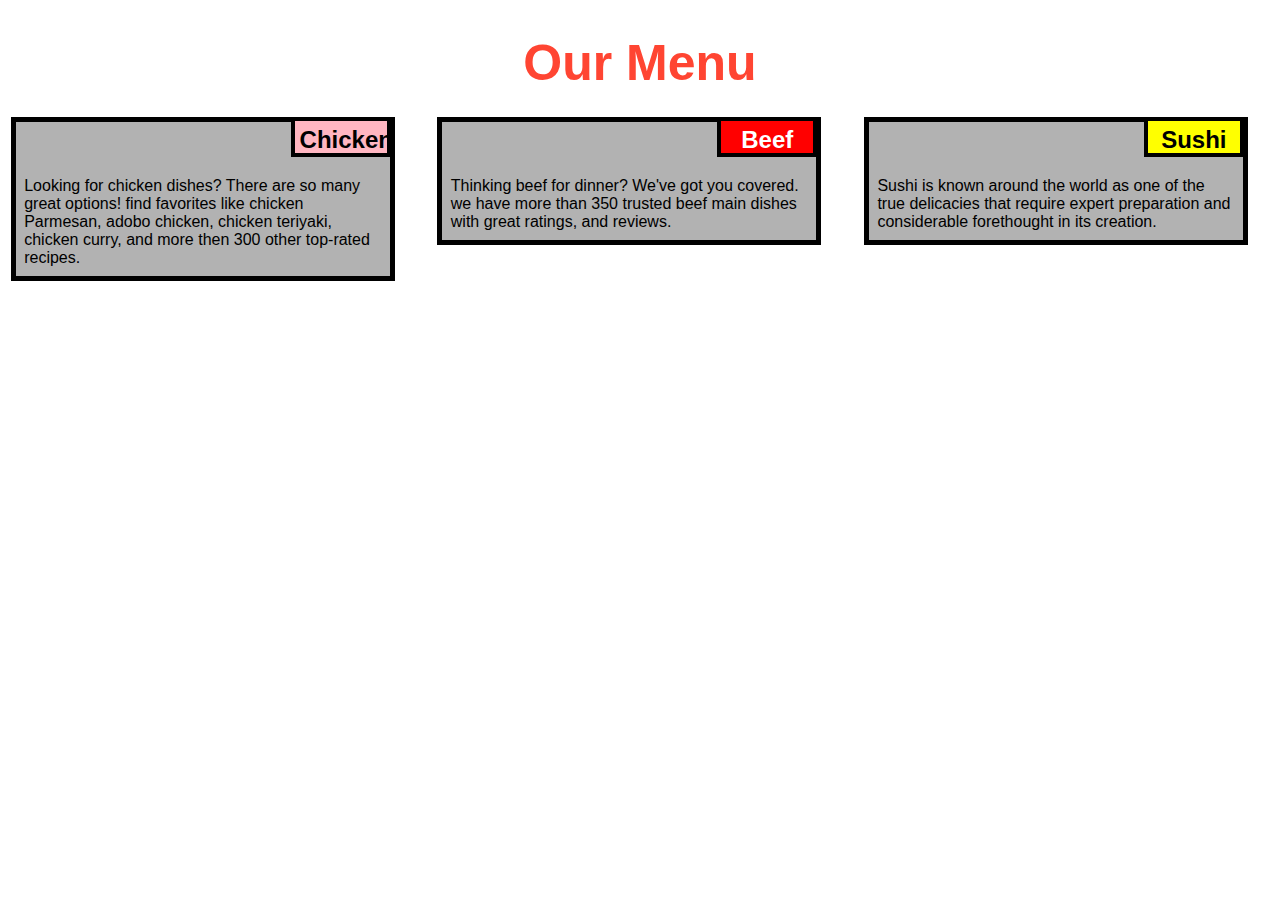
<file: mod2_sol/index.html>
<!DOCTYPE html>
<html>
<head>
	<meta charset="utf-8">
	<title>Assignment 2 Coursera</title>
	<meta name="viewport" content="width=device-width, initial-scale=1">
	<link rel="stylesheet" href="css.css">
</head>

<body>
	<h1 id="heading"> Our Menu </h1>
	
		<div class="col-lg-4 col-md-6 col-sm-12">
			<div class="box"><h2 class="cn n1">Chicken</h2>
			<p> Looking for chicken dishes? There are so many great options! find favorites like chicken Parmesan, adobo chicken, chicken teriyaki, chicken curry, and more then 300 other top-rated recipes.</p></div>
		</div>
		<div class="col-lg-4 col-md-6 col-sm-12">
			<div class="box"><h2 class="cn n2">Beef</h2>
			<p> Thinking beef for dinner? We've got you covered. we have more than 350 trusted beef main dishes with great ratings, and reviews. </p>
			</div>
		</div>
		<div class="col-lg-4 col-md-6 col-sm-12">
			<div class="box"><h2 class="cn n3">Sushi</h2>
			<p> Sushi is known around the world as one of the true delicacies that require expert preparation and considerable forethought in its creation.</p></div>
		</div>

</body>
</html>
</file>
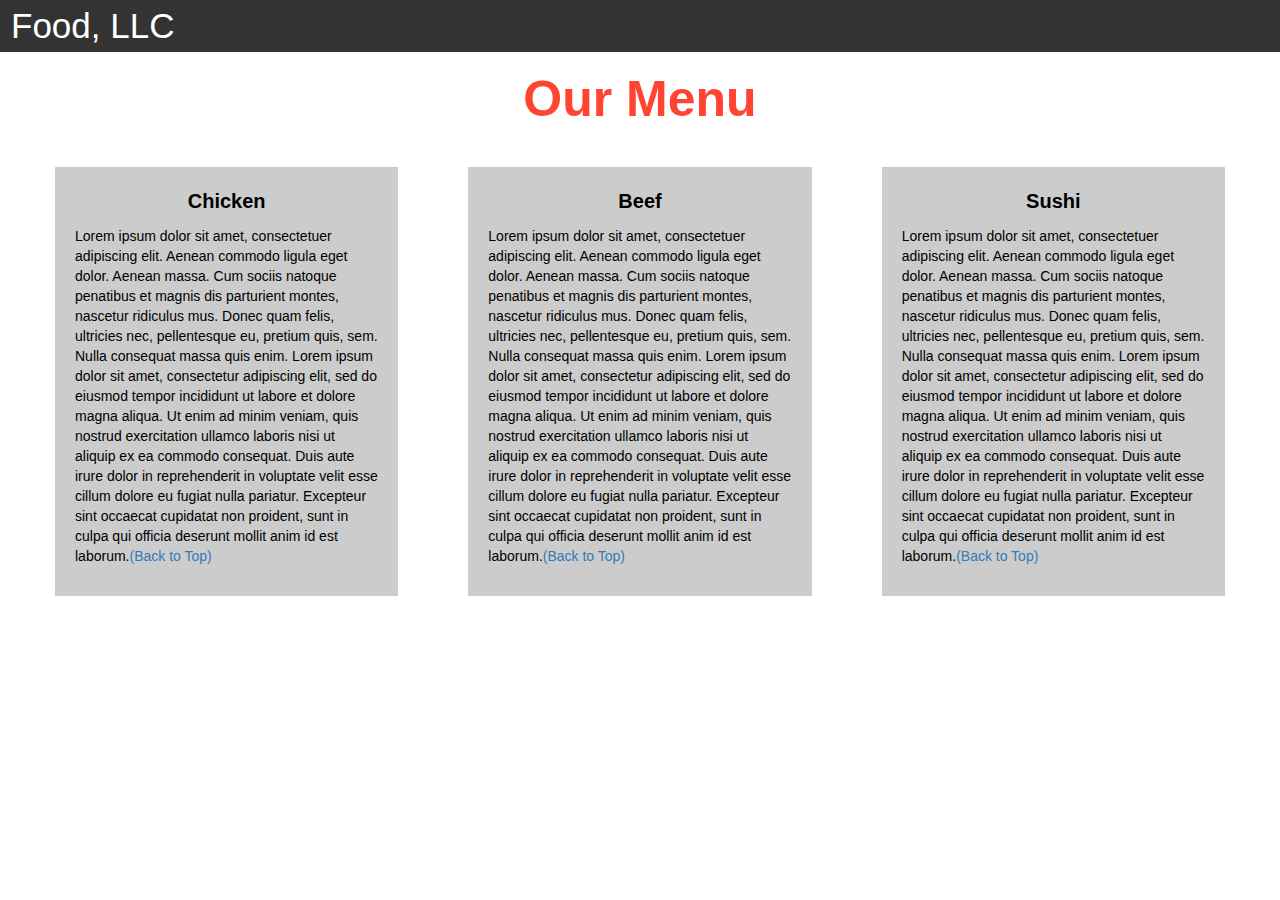
<file: mod3_sol/index.html>
<!DOCTYPE html>
<html>
<head>

<title>Module 3</title>

  <meta name="viewport" content="width=device-width, initial-scale=1">
  <link rel="stylesheet" href="https://maxcdn.bootstrapcdn.com/bootstrap/3.3.7/css/bootstrap.min.css">
  <script src="https://ajax.googleapis.com/ajax/libs/jquery/3.3.1/jquery.min.js"></script>
  <script src="https://maxcdn.bootstrapcdn.com/bootstrap/3.3.7/js/bootstrap.min.js"></script>

</head>

<meta name="viewport" content="width=device-width, initial-scale=1">
<link rel="stylesheet" type="text/css" href="style.css">



<body>


<nav class="navbar" id="top">
  <div class="container-fluid">

    <div class="navbar-header">
      <button type="button" class="navbar-toggle" data-toggle="collapse" data-target="#myNavbar">
        <span class="icon-bar"></span>
        <span class="icon-bar"></span>
        <span class="icon-bar"></span> 
      </button>
      <a class="navbar-brand" href="#">Food, LLC</a>
    </div>

    <div class="collapse" id="myNavbar">
      <ul class="nav navbar-nav visible-xs">
        <li><a class="menu-item" href="#c">Chicken</a></li>
        <li><a class="menu-item" href="#b">Beef</a></li> 
        <li><a class="menu-item" href="#s">Sushi</a></li> 
      </ul>
    </div>

  </div>
</nav>

<h1 class="main-title">Our Menu</h1>



<div class="row">

  <div class="col-lg-4 col-md-6 col-sm-12">
    <div class="content-box">
    <section id="c">
      <p class="item-name">Chicken</p>
      <p>Lorem ipsum dolor sit amet, consectetuer adipiscing elit. Aenean commodo ligula eget dolor. Aenean massa. Cum sociis natoque penatibus et magnis dis parturient montes, nascetur ridiculus mus. Donec quam felis, ultricies nec, pellentesque eu, pretium quis, sem. Nulla consequat massa quis enim. Lorem ipsum dolor sit amet, consectetur adipiscing elit, sed do eiusmod tempor incididunt ut labore et dolore magna aliqua. Ut enim ad minim veniam, quis nostrud exercitation ullamco laboris nisi ut aliquip ex ea commodo consequat. Duis aute irure dolor in reprehenderit in voluptate velit esse cillum dolore eu fugiat nulla pariatur. Excepteur sint occaecat cupidatat non proident, sunt in culpa qui officia deserunt mollit anim id est laborum.<a href="#top">(Back to Top)</a></p>
     </section>
    </div>
  </div>

  <div class="col-lg-4 col-md-6 col-sm-12">
    <div class="content-box">
    <section id="b">
      <p class="item-name">Beef</p>
      <p>Lorem ipsum dolor sit amet, consectetuer adipiscing elit. Aenean commodo ligula eget dolor. Aenean massa. Cum sociis natoque penatibus et magnis dis parturient montes, nascetur ridiculus mus. Donec quam felis, ultricies nec, pellentesque eu, pretium quis, sem. Nulla consequat massa quis enim. Lorem ipsum dolor sit amet, consectetur adipiscing elit, sed do eiusmod tempor incididunt ut labore et dolore magna aliqua. Ut enim ad minim veniam, quis nostrud exercitation ullamco laboris nisi ut aliquip ex ea commodo consequat. Duis aute irure dolor in reprehenderit in voluptate velit esse cillum dolore eu fugiat nulla pariatur. Excepteur sint occaecat cupidatat non proident, sunt in culpa qui officia deserunt mollit anim id est laborum.<a href="#top">(Back to Top)</a></p>
     </section>
    </div>
  </div>


  <div class="col-lg-4 col-md-12 col-sm-12">
    <div class="content-box">
    <section id="s">
      <p class="item-name">Sushi</p>
      <p>Lorem ipsum dolor sit amet, consectetuer adipiscing elit. Aenean commodo ligula eget dolor. Aenean massa. Cum sociis natoque penatibus et magnis dis parturient montes, nascetur ridiculus mus. Donec quam felis, ultricies nec, pellentesque eu, pretium quis, sem. Nulla consequat massa quis enim. Lorem ipsum dolor sit amet, consectetur adipiscing elit, sed do eiusmod tempor incididunt ut labore et dolore magna aliqua. Ut enim ad minim veniam, quis nostrud exercitation ullamco laboris nisi ut aliquip ex ea commodo consequat. Duis aute irure dolor in reprehenderit in voluptate velit esse cillum dolore eu fugiat nulla pariatur. Excepteur sint occaecat cupidatat non proident, sunt in culpa qui officia deserunt mollit anim id est laborum.<a href="#top">(Back to Top)</a></p>
     </section>
    </div>
  </div>

</div>


</body>
</html>
</file>
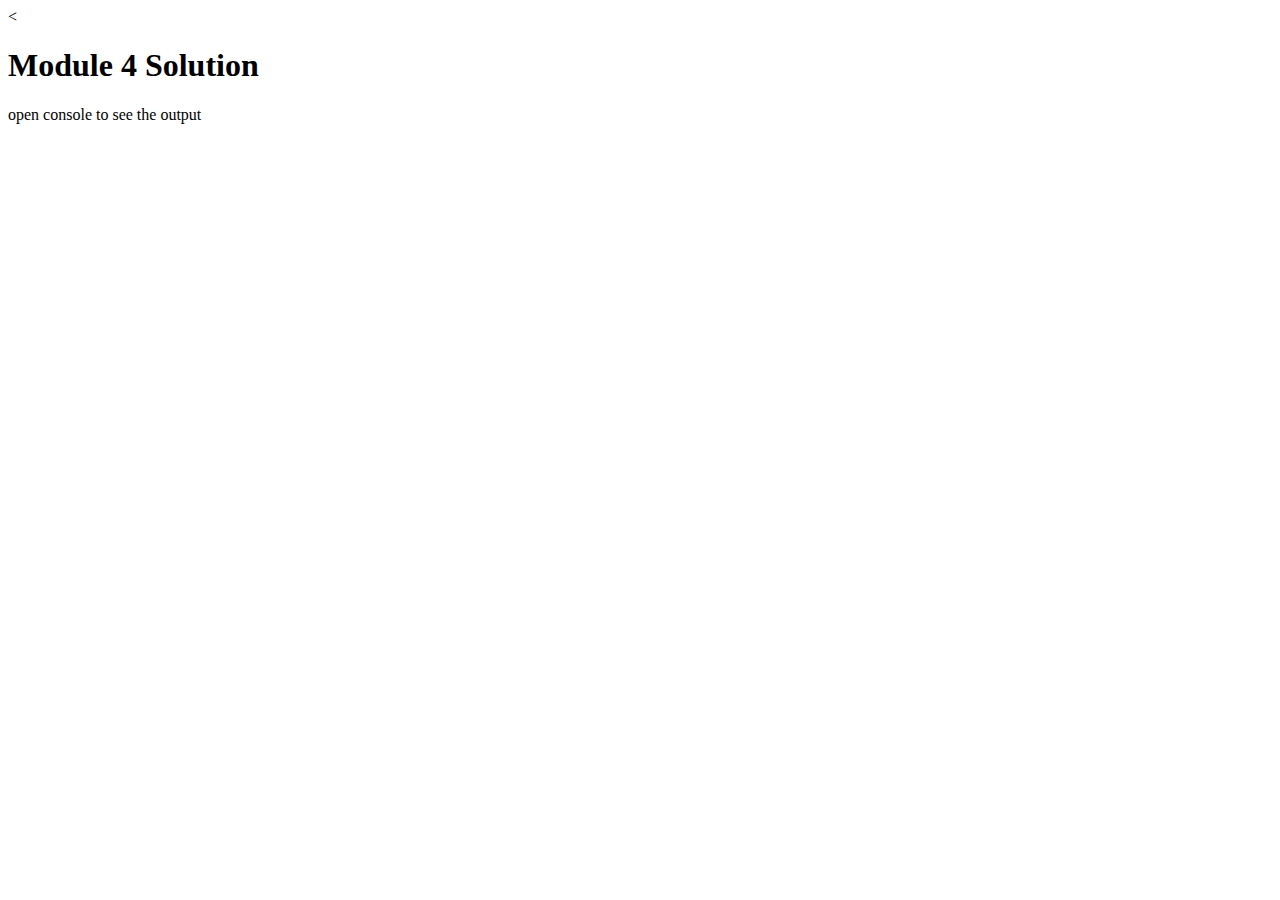
<file: mod4_sol/index.html>
<<!DOCTYPE html>
<html>
<head>
	<meta charset="utf-8">
	<title>Module 4 Assignmentt</title>
	<script src="SpeakHello.js"></script>
    <script src="SpeakGoodBye.js"></script>
    <script src="script.js"></script>
</head>
<body>
	<h1>Module 4 Solution </h1>
  	<p>open console to see the output</p>

</body>
</html>
</file>
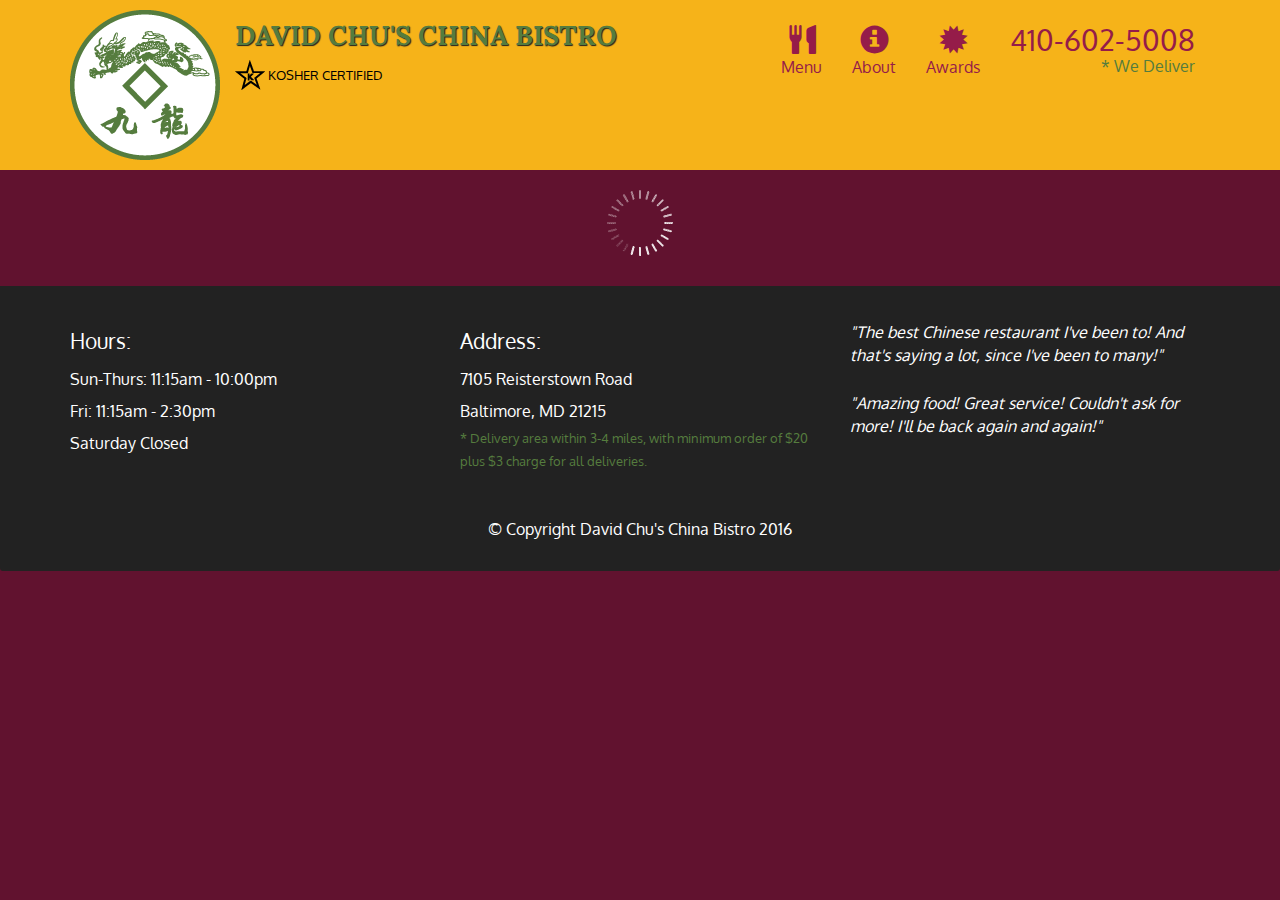
<file: mod5_sol/index.html>
<!doctype html>
<html lang="en">
  <head>
    <meta charset="utf-8">
    <meta http-equiv="X-UA-Compatible" content="IE=edge">
    <meta name="viewport" content="width=device-width, initial-scale=1">
    <title>David Chu's China Bistro</title>
    <link rel="stylesheet" href="css/bootstrap.min.css">
    <link rel="stylesheet" href="css/styles.css">
    <link href='https://fonts.googleapis.com/css?family=Oxygen:400,300,700' rel='stylesheet' type='text/css'>
    <link href='https://fonts.googleapis.com/css?family=Lora' rel='stylesheet' type='text/css'>
  </head>
<body>
  <header>
    <nav id="header-nav" class="navbar navbar-default">
      <div class="container">
        <div class="navbar-header">
          <a href="index.html" class="pull-left visible-md visible-lg">
            <div id="logo-img" alt="Logo image"></div>
          </a>

          <div class="navbar-brand">
            <a href="index.html"><h1>David Chu's China Bistro</h1></a>
            <p>
              <img src="images/star-k-logo.png" alt="Kosher certification">
              <span>Kosher Certified</span>
            </p>
          </div>

          <button id="navbarToggle" type="button" class="navbar-toggle collapsed" data-toggle="collapse" data-target="#collapsable-nav" aria-expanded="false">
            <span class="sr-only">Toggle navigation</span>
            <span class="icon-bar"></span>
            <span class="icon-bar"></span>
            <span class="icon-bar"></span>
          </button>
        </div>
        
        <div id="collapsable-nav" class="collapse navbar-collapse">
           <ul id="nav-list" class="nav navbar-nav navbar-right">
            <li id="navHomeButton" class="visible-xs active">
              <a href="index.html">
                <span class="glyphicon glyphicon-home"></span> Home</a>
            </li>
            <li id="navMenuButton">
              <a href="#" onclick="$dc.loadMenuCategories();">
                <span class="glyphicon glyphicon-cutlery"></span><br class="hidden-xs"> Menu</a>
            </li>
            <li>
              <a href="#">
                <span class="glyphicon glyphicon-info-sign"></span><br class="hidden-xs"> About</a>
            </li>
            <li>
              <a href="#">
                <span class="glyphicon glyphicon-certificate"></span><br class="hidden-xs"> Awards</a>
            </li>
            <li id="phone" class="hidden-xs">
              <a href="tel:410-602-5008">
                <span>410-602-5008</span></a><div>* We Deliver</div>
            </li>
          </ul><!-- #nav-list -->
        </div><!-- .collapse .navbar-collapse -->
      </div><!-- .container -->
    </nav><!-- #header-nav -->
  </header>

  <div id="call-btn" class="visible-xs">
    <a class="btn" href="tel:410-602-5008">
    <span class="glyphicon glyphicon-earphone"></span>
    410-602-5008
    </a>
  </div>
  <div id="xs-deliver" class="text-center visible-xs">* We Deliver</div>

  <div id="main-content" class="container"></div>

  <footer class="panel-footer">
    <div class="container">
      <div class="row">
        <section id="hours" class="col-sm-4">
          <span>Hours:</span><br>
          Sun-Thurs: 11:15am - 10:00pm<br>
          Fri: 11:15am - 2:30pm<br>
          Saturday Closed
          <hr class="visible-xs">
        </section>
        <section id="address" class="col-sm-4">
          <span>Address:</span><br>
          7105 Reisterstown Road<br>
          Baltimore, MD 21215
          <p>* Delivery area within 3-4 miles, with minimum order of $20 plus $3 charge for all deliveries.</p>
          <hr class="visible-xs">
        </section>
        <section id="testimonials" class="col-sm-4">
          <p>"The best Chinese restaurant I've been to! And that's saying a lot, since I've been to many!"</p>
          <p>"Amazing food! Great service! Couldn't ask for more! I'll be back again and again!"</p>
        </section>
      </div>
      <div class="text-center">&copy; Copyright David Chu's China Bistro 2016</div>
    </div>
  </footer>

  <!-- jQuery (Bootstrap JS plugins depend on it) -->
  <script src="js/jquery-2.1.4.min.js"></script>
  <script src="js/bootstrap.min.js"></script>
  <script src="js/ajax-utils.js"></script>
  <script src="js/script.js"></script>
</body>
</html>
</file>
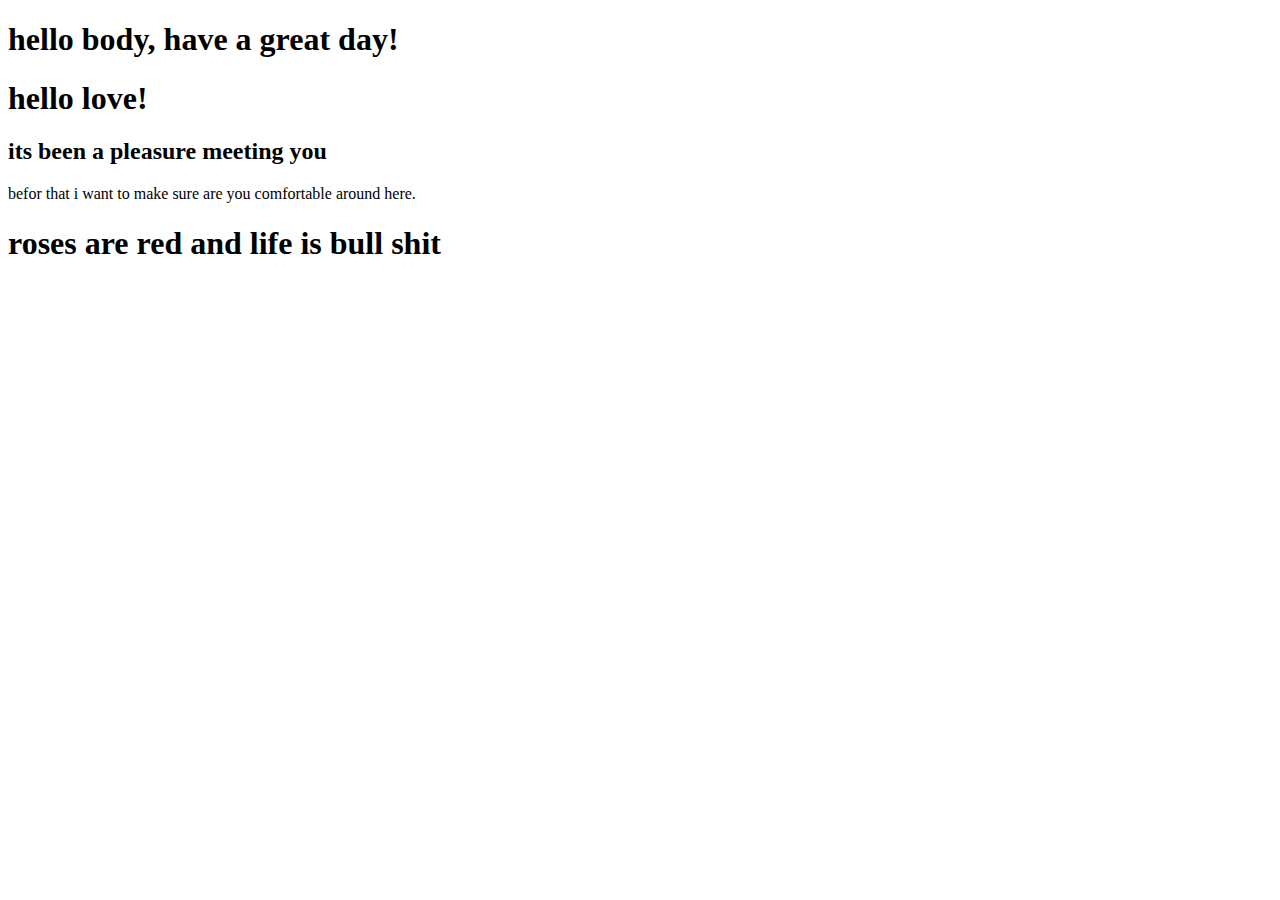
<file: site/index.html>
<!DOCTYPE html>
<html>
<head>
	<title>hello coursera</title>
</head>
<body>
<h1>hello body, have a great day!</h1>
<h1>hello love!</h1>
<h2>its been a pleasure meeting you</h2>
<div>befor that i want to make sure are you comfortable around here.
<h1>roses are red and life is bull shit </h1></div>
</body>
</html>
</file>
<file: mod2_sol/css.css>
* {
	box-sizing: border-box;
}
body{
	margin: 0;
	padding: 0;
	font-family: "Comic Sans MS", cursive, sans-serif;
}

.row{
  margin-top: 5%;
  margin-bottom: 5%;
}
#heading{
	margin-bottom: 15px;
  text-align: center;
  color: #ff4532;
  font-size: 50px;
}

.box{
  width: 100%;
  overflow: none;
}


.cn{
  overflow: none;
  text-align: center;
  border: 4px solid black;
  width: 100px;
  height: 40px;
  padding: 5px;
  float: right;
  margin-right: 36px;
  margin-top: 0px;
  font-weight: bold;
  position: relative;
}

p{
  border: 5px solid black;
  width: 90%;
  height: auto;
  margin: 2.5%;
  color: black
  font-size: 25px;
  padding: 2%;
  padding-top: 55px;
  background-color: rgba(0,0,0,0.3);
}

.n1{
  background-color: #FFB6C1;
}

.n2{
  color: white;
  background-color: #FF0000;
}
.n3{
  background-color: #FFFF00;
}

/********** Large devices only **********/
@media (min-width: 992px) {
  .col-lg-4 {
  	float: left;
    width: 33.33%;
  }
}
/********** Medium devices only **********/
@media (min-width: 768px) and (max-width: 991px) {
  .col-md-6,.col-md-12 {
    float: left;
  }
  .col-md-6 {
    width: 50%;
  }
  .col-md-12 {
    margin-left: -10px;
    width: 100%;
  }
  .name3{
    margin-right: 65px;
    width: 100px;
  }
}

@media (min-width: 0px) and (max-width: 767px) {
  .col-sm-12 {
  	float: left;
    width: 100%;
  }
  .content-name{
    margin-right: 30px;
  }
}
</file>
<file: mod3_sol/style.css>
.container-fluid{
	margin: 0;
	padding: 0;
}

.navbar{
	border-radius: 0px;
	background-color: rgba(0,0,0,0.8);
}

.navbar-brand{
  font-size: 35px;
  color: white;
  padding-left: 25px;
}

.navbar-brand:hover{
	color: white;
}

.nav{
	margin: 0;
	padding: 0;
}

.navbar-nav{
  font-size: 25px;
  text-align: center;
  margin: 0;
  padding: 0;
}

.navbar-toggle{
	border: 2px solid white;
	margin-right: 25px;
}

.icon-bar{
	background-color: white;
}


.main-title{
  margin-bottom: 15px;
  text-align: center;
  color: #ff4532;
  font-size: 50px;
  font-family: "Comic Sans MS", cursive, sans-serif;
  font-weight: bold;
}

li{
	box-sizing: border-box;
	width: 100%;
}

.menu-item{
	padding: 0;
	margin: 0;
	width: 100%;
	background-color: white;
	border-bottom: 1px solid black;
	color: black;
	display: block;
}

.menu-item:hover{
	background-color: rgba(0,0,0,0.9);
	color: rgba(0,0,0,0.4);
}



.row{
	margin: 20px;
}

.content-box{
	margin: 20px;
	width: auto;
	height: auto;
	color: black;
	background-color: rgba(0,0,0,0.2);
	font-family: "Comic Sans MS", cursive, sans-serif;
	padding: 20px;
}

.item-name{
	text-align: center;
	font-size: 20px;
	font-weight: bold;
}

#top{

}
</file>
<file: mod5_sol/css/styles.css>
body {
  font-size: 16px;
  color: #fff;
  background-color: #61122f;
  font-family: 'Oxygen', sans-serif;
}

/** HEADER **/
#header-nav {
  background-color: #f6b319;
  border-radius: 0;
  border: 0;
}

#logo-img {
  background: url('../images/restaurant-logo_large.png') no-repeat;
  width: 150px;
  height: 150px;
  margin: 10px 15px 10px 0;
}

.navbar-brand {
  padding-top: 25px;
}
.navbar-brand h1 { /* Restaurant name */
  font-family: 'Lora', serif;
  color: #557c3e;
  font-size: 1.5em;
  text-transform: uppercase;
  font-weight: bold;
  text-shadow: 1px 1px 1px #222;
  margin-top: 0;
  margin-bottom: 0;
  line-height: .75;
}
.navbar-brand a:hover, .navbar-brand a:focus {
  text-decoration: none;
}
.navbar-brand p { /* Kosher cert */
  color: #000;
  text-transform: uppercase;
  font-size: .7em;
  margin-top: 15px;
}
.navbar-brand p span { /* Star-K */
  vertical-align: middle;
}

#nav-list {
  margin-top: 10px;
}
#nav-list a {
  color: #951C49;
  text-align: center;
}
#nav-list a:hover {
  background: #E7E7E7;
}
#nav-list a span {
  font-size: 1.8em;
}

#phone {
  margin-top: 5px;
}
#phone a { /* Phone number */
  text-align: right;
  padding-bottom: 0;
}
#phone div { /* We Deliver */
  color: #557c3e;
  text-align: right;
  padding-right: 15px;
}

.navbar-header button.navbar-toggle, .navbar-header .icon-bar {
  border: 1px solid #61122f;
}
.navbar-header button.navbar-toggle {
  clear: both;
  margin-top: -30px;
}
/* END HEADER */

/* FOOTER */
.panel-footer {
  margin-top: 30px;
  padding-top: 35px;
  padding-bottom: 30px;
  background-color: #222;
  border-top: 0;
}
.panel-footer div.row {
  margin-bottom: 35px;
}
#hours, #address {
  line-height: 2;
}
#hours > span, #address > span {
  font-size: 1.3em;
}
#address p {
  color: #557c3e;
  font-size: .8em;
  line-height: 1.8;
}
#testimonials {
  font-style: italic;
}
#testimonials p:nth-child(2) {
  margin-top: 25px;
}
/* END FOOTER */



/* HOME PAGE */
.container .jumbotron {
  box-shadow: 0 0 50px #3F0C1F;
  border: 2px solid #3F0C1F;
}

#menu-tile, #specials-tile, #map-tile {
  height: 250px;
  width: 100%;
  margin-bottom: 15px;
  position: relative;
  border: 2px solid #3F0C1F;
  overflow: hidden;
}
#menu-tile:hover, #specials-tile:hover, #map-tile:hover {
  box-shadow: 0 1px 5px 1px #cccccc;
}
#menu-tile {
  background: url('../images/menu-tile.jpg') no-repeat;
  background-position: center;
}
#specials-tile {
  background: url('../images/specials-tile.jpg') no-repeat;
  background-position: center;
}
#menu-tile span, #specials-tile span, #map-tile span {
  position: absolute;
  bottom: 0;
  right: 0;
  width: 100%;
  text-align: center;
  font-size: 1.6em;
  text-transform: uppercase;
  background-color: #000;
  color: #fff;
  opacity: .8;
}
/* END HOME PAGE */

/* MENU CATEGORIES PAGE */
.category-tile { 
  position: relative;
  border: 2px solid #3F0C1F;
  overflow: hidden;
  width: 200px;
  height: 200px;
  margin: 0 auto 15px;
}
.category-tile span {
  position: absolute;
  bottom: 0;
  right: 0;
  width: 100%;
  text-align: center;
  font-size: 1.2em;
  text-transform: uppercase;
  background-color: #000;
  color: #fff;
  opacity: .8;
}
.category-tile:hover {
  box-shadow: 0 1px 5px 1px #cccccc;
}

#menu-categories-title + div {
  margin-bottom: 50px;
}
/* END MENU CATEGORIES PAGE */

/* SINGLE CATEGORY PAGE */
.menu-item-tile {
  margin-bottom: 25px;
}
.menu-item-tile hr {
  width: 80%;
}
.menu-item-tile .menu-item-price {
  font-size: 1.1em;
  text-align: right;
  margin-top: -15px;
  margin-right: -15px;
}
.menu-item-tile .menu-item-price span {
  font-size: .6em;
}
.menu-item-photo {
  position: relative;
  border: 2px solid #3F0C1F; 
  overflow: hidden;
  padding: 0;
  margin-right: -15px;
  margin-left: auto;
  margin-bottom: 20px;
  max-width: 250px;
}
.menu-item-photo div {
  position: absolute;
  bottom: 0;
  right: 0;
  width: 80px;
  background-color: #557c3e;
  text-align: center;
}
.menu-item-description {
  padding-right: 30px;
}
h3.menu-item-title {
  margin: 0 0 10px;
}
.menu-item-details {
  font-size: .9em;
  font-style: italic;
}
/* END SINGLE CATEGORY PAGE */


/********** Large devices only **********/
@media (min-width: 1200px) {
  .container .jumbotron {
    background: url('../images/jumbotron_1200.jpg') no-repeat;
    height: 675px;
  }
}

/********** Medium devices only **********/
@media (min-width: 992px) and (max-width: 1199px) {
  /* Header */
  #logo-img {
    background: url('../images/restaurant-logo_medium.png') no-repeat;
    width: 100px;
    height: 100px;
    margin: 5px 5px 5px 0;
  }
  /* End Header */

  /* Home Page */
  .container .jumbotron {
    background: url('../images/jumbotron_992.jpg') no-repeat;
    height: 558px;
  }
  /* End Home Page */
}

/********** Small devices only **********/
@media (min-width: 768px) and (max-width: 991px) {
  /* Home Page */
  .container .jumbotron {
    background: url('../images/jumbotron_768.jpg') no-repeat;
    height: 432px;
  }
  /* End Home Page */
}

/********** Extra small devices only **********/
@media (max-width: 767px) {
  /* Header */
  .navbar-brand {
    padding-top: 10px;
    height: 80px;
  }
  .navbar-brand h1 { /* Restaurant name */
    padding-top: 10px;
    font-size: 5vw; /* 1vw = 1% of viewport width */
  }
  .navbar-brand p { /* Kosher cert */
    font-size: .6em;
    margin-top: 12px;
  }
  .navbar-brand p img { /* Star-K */
    height: 20px;
  }

  #collapsable-nav a { /* Collapsed nav menu text */
    font-size: 1.2em;
  }
  #collapsable-nav a span { /* Collapsed nav menu glyph */
    font-size: 1em;
    margin-right: 5px;
  }

  #call-btn > a {
    font-size: 1.5em;
    display: block;
    margin: 0 20px;
    padding: 10px;
    border: 2px solid #fff;
    background-color: #f6b319;
    color: #951c49;
  }
  #xs-deliver {
    margin-top: 5px;
    font-size: .7em;
    letter-spacing: .1em;
    text-transform: uppercase;
  }
  /* End Header */

  /* Footer */
  .panel-footer section {
    margin-bottom: 30px;
    text-align: center;
  }
  .panel-footer section:nth-child(3) {
    margin-bottom: 0; /* margin already exists on the whole row */
  }
  .panel-footer section hr {
    width: 50%;
  }
  /* End Footer */

  /* Home Page */
  .container .jumbotron {
    margin-top: 30px;
    padding: 0;
  }
  #menu-tile, #specials-tile {
    width: 360px;
    margin: 0 auto 15px;
  }

  .menu-item-photo {
    margin-right: auto;
  }
  .menu-item-tile .menu-item-price {
    text-align: center;
  }
  .menu-item-description {
    text-align: center;;
  }
}


/********** Super extra small devices Only :-) (e.g., iPhone 4) **********/
@media (max-width: 479px) {
  /* Header */
  .navbar-brand h1 { /* Restaurant name */
    padding-top: 5px;
    font-size: 6vw;
  }
  /* End Header */
  
  /* Home page */
  #menu-tile, #specials-tile {
    width: 280px;
    margin: 0 auto 15px;
  }

  .col-xxs-12 {
    position: relative;
    min-height: 1px;
    padding-right: 15px;
    padding-left: 15px;
    float: left;
    width: 100%;
  }
}
</file>
